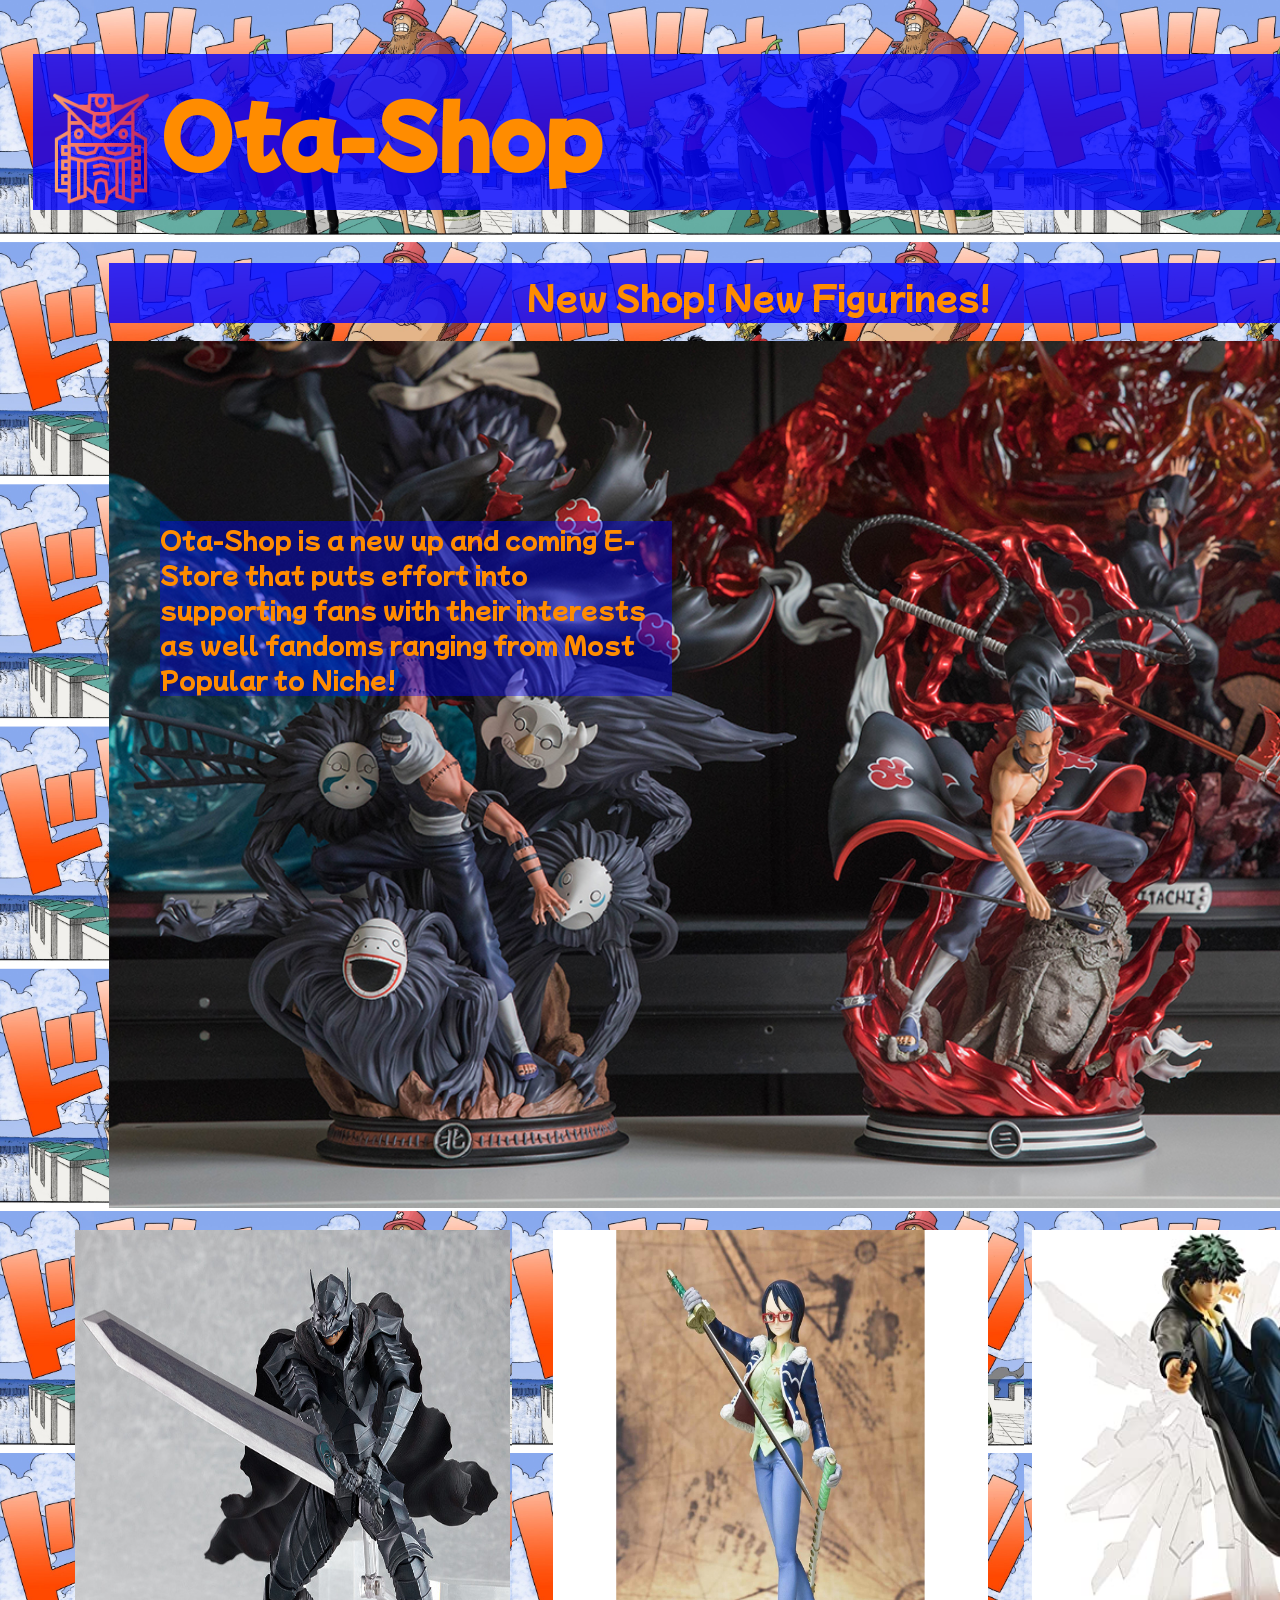
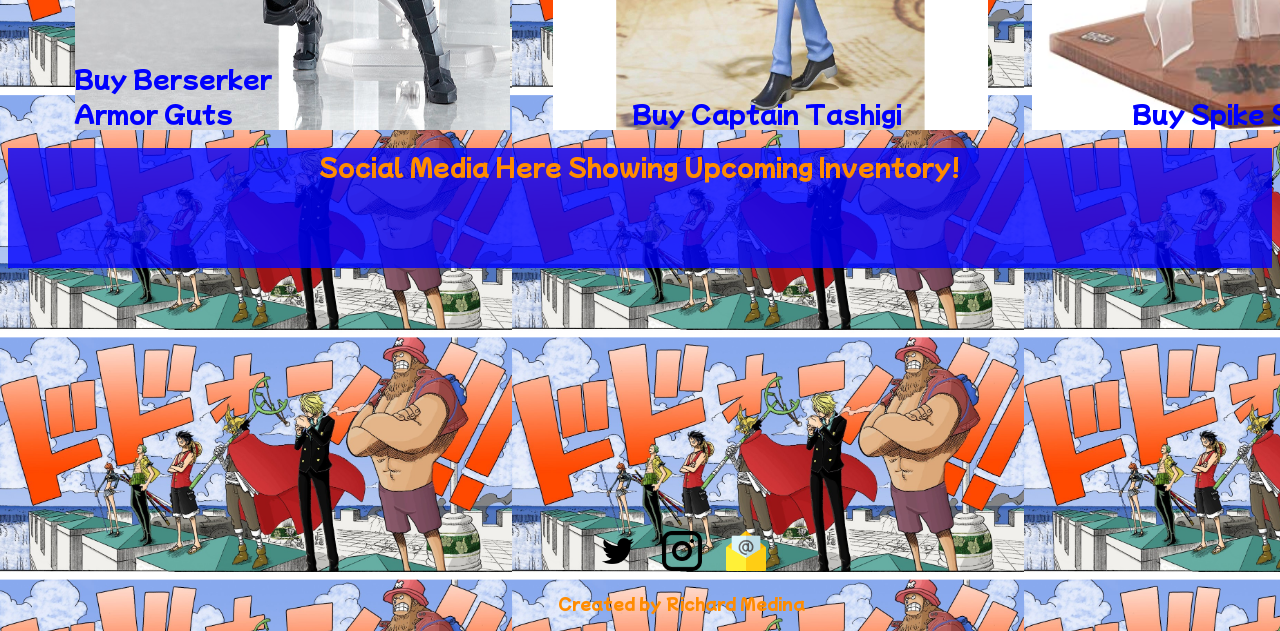
<file: index.html>
<!DOCTYPE html>
<html lang="en" dir="ltr">
    <head>
        <meta charset="utf-8">
        <meta name="viewport" content="width=device-width, initial-scale=1.0">
        <title>Richard Medina - Project 1</title>
        <link href="https://fonts.googleapis.com/css2?family=Mochiy+Pop+P+One&display=swap" rel="stylesheet">
        <link rel="stylesheet" href="website.css" type="text/css">
    </head>
    <body>
        <div class="header">
            <h1 class="head"><b class="a">O</b><b class="b">t</b><b class="c">a</b><b class="d">-</b><b class="e">S</b><b class="f">h</b><b class="g">o</b><b class="h">p</b></h1>
            <img src="images2/gundam.png" alt="gundam icon" class="icon">
        </div>
        <div class="webslide">
            <div class="textSlideshow">
                <div class="textSlide">New Shop! New Figurines!</div>
                <div class="textSlide">Grand Opening 25%OFF!</div>
                <div class="textSlide">Posters Coming Soon!</div>
            </div>
        </div>  
        <br>
        <div class="bigimagecontainer">
            <img src="images2/bigimage1.jpg" alt="figures" class="big1">
            <p class="p1">Ota-Shop is a new up and coming E-Store that puts effort into supporting fans with their interests as well fandoms ranging from Most Popular to Niche!</p>
        </div>
        <br>
        <section class="imgContainer">
            <div class="Sale">
                <img src="images2/Guts.jpg" alt="Guts" class="i1">
                <a href="#Guts" class="link1">Buy Berserker Armor Guts</a>
            </div>
            <div class="Sale">    
                <img src="images2/tashigi.jpg" alt="Marine Tashigi" class="i2">
                <a href="#Tashigi" class="link2">Buy Captain Tashigi</a>
            </div>
            <div class="Sale">    
                <img src="images2/Spike.jpg" alt="Spike Spiegel" class="i3">
                <a href="#Spike" class="link3">Buy Spike Spiegel</a>
            </div>       
        </section>
        <br>
        <div>
        <footer class="socials">Social Media Here Showing Upcoming Inventory!</footer>
        <figure align="center" class="media">
        <img src="images2/twitter.png" alt="twitter icon" class="i1">
        <img src="images2/instagram.png" alt="instagram icon" class="i2">
        <img src="images2/email.png" alt="email icon" class="i3">
        <p>Created by Richard Medina</p>
        </figure>
        </div>           
        <div class="modalWindow" id="Guts">
            <section class="content">
                <a class="close" href="#">&#x2718;</a>
                <section class="info">
                    <img src="images2/Guts.jpg" alt="Image of Guts" class="img">
                    <div class="p"><p>Berserker Armor Guts</p><p>Put this badass character on display as he struggles on the borders of humanity and monstrousity!</p>                 
                         <span>$100.00</span> <i>Grand Opening! Now $75.00</i>
                         <a href="checkout.html"><button class="add1">Add To Cart</button></a>  
                </section>
            </section>
        </div> 
        <div class="modalWindow" id="Tashigi">
            <section class="content">
                <a class="close" href="#">&#x2718;</a>
                <section class="info">
                    <img src="images2/tashigi.jpg" alt="Image of Tashigi" class="img">
                    <div class="p"><p>Welcome Captain Tashigi to your display</p><p>The honor will be hers to stand by your side to take anyone down!</p>
                         <span>$75.00</span> <i>Grand Opening! Now $56.00</i>
                         <a href="checkout.html"><button class="add2">Add To Cart</button></a> 
                </section>
            </section>
        </div>
        <div class="modalWindow" id="Spike">
            <section class="content">
                <a class="close" href="#">&#x2718;</a>
                <section class="info">
                    <img src="images2/Spike.jpg" alt="Image of Spike" class="img">
                    <div class="p"><p>The Space Cowboy himself! Spike Spiegel!</p><i>Pay him a pretty penny and he will have no problem being on display for you</i>                 
                        <br>
                        <span>$75.00</span> <i>Grand Opening! Now $56.00</i>
                        <a href="checkout.html"><button class="add3">Add To Cart</button></a>  
                </section>
            </section>
        </div>
        <script src="website.js">
            
        </script> 
    </body>
</html>
</file>
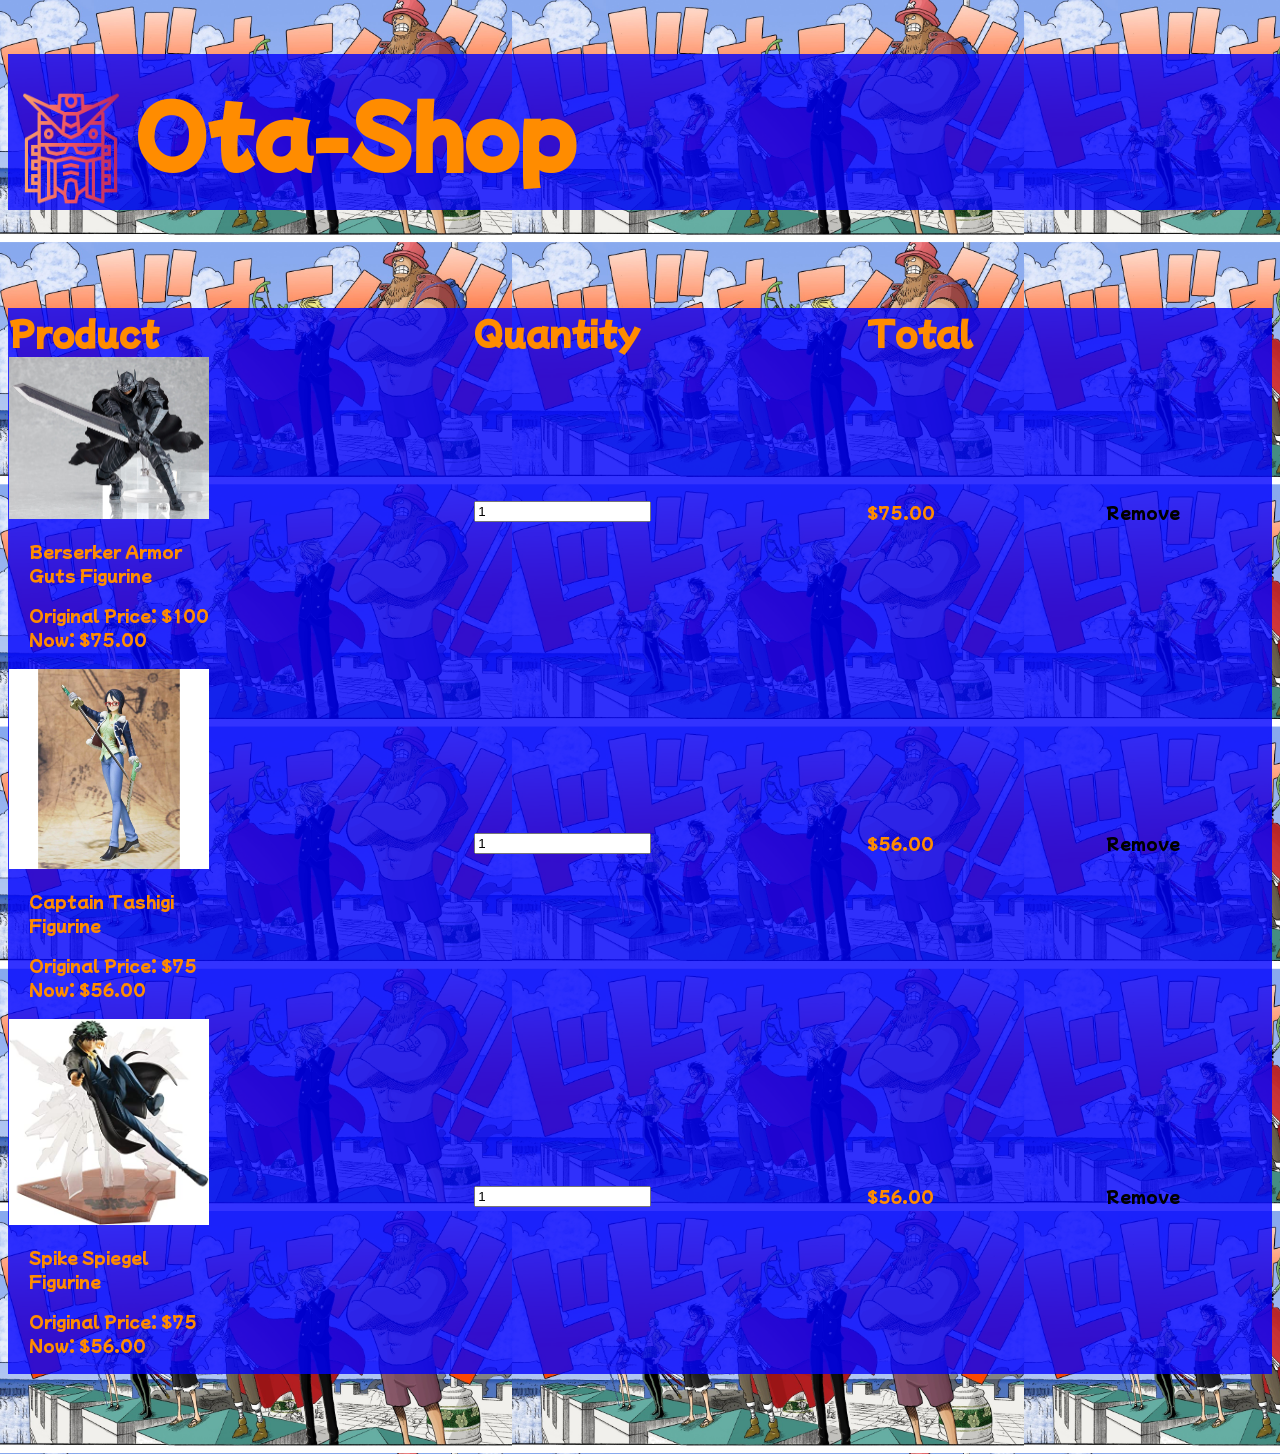
<file: checkout.html>
<!DOCTYPE html>
<html lang="en" dir="ltr">
    <head>
        <meta charset="utf-8">
        <meta name="viewport" content="width=device-width, initial-scale=1.0">
        <title>Richard Medina - Project 1</title>
        <link href="https://fonts.googleapis.com/css2?family=Mochiy+Pop+P+One&display=swap" rel="stylesheet">
        <link rel="stylesheet" href="checkout.css" type="text/css">
    </head>
    <body>
        <div class="header">
            <h1 class="head"> <a href="website.html"><b class="a">O</b><b class="b">t</b><b class="c">a</b><b class="d">-</b><b class="e">S</b><b class="f">h</b><b class="g">o</b><b class="h">p</b></a></h1>
            <img src="images2/gundam.png" alt="gundam icon" class="icon">
        </div>
        <div class="Purchase">
            <table>
                <tr class="cart">
                    <th>Product</th>
                    <th>Quantity</th>
                    <th>Total</th>
                </tr>
                <br>
                <tr>
                    <td>
                        <div class="item">
                            <img src="images2/Guts.jpg" alt="image of Guts">
                            <div class="info">
                                <p>Berserker Armor Guts Figurine</p>
                                <p>Original Price: $100 Now: $75.00</p>
                            </div>
                        </div>
                    </td>
                    <td><input type="number" value="1"></td>
                    <td class="price">$75.00</td>
                    <td><a href="">Remove</a></td>
                </tr>
                <tr>
                    <td>
                        <div class="item">
                            <img src="images2/tashigi.jpg" alt="image of Tashigi">
                            <div class="info">
                                <p>Captain Tashigi Figurine</p>
                                <p>Original Price: $75 Now: $56.00</p>
                            </div>
                        </div>
                    </td>
                    <td><input type="number" value="1"></td>
                    <td class="price">$56.00</td>
                    <td><a href="">Remove</a></td>
                </tr>
                <tr>
                    <td>
                        <div class="item">
                            <img src="images2/Spike.jpg" alt="image of Spike">
                            <div class="info">
                                <p>Spike Spiegel Figurine</p>
                                <p>Original Price: $75 Now: $56.00</p>
                            </div>
                        </div>
                    </td>
                    <td><input type="number" value="1"></td>
                    <td class="price">$56.00</td>
                    <td><a href="">Remove</a></td>
                </tr>
            </table>
         </div>
    </body>
</file>
<file: website.css>
*{box-sizing: border-box;}
body{
    background-image: url(images2/strawhats.jpg);
}
.head{  
      font-family: 'Mochiy Pop P One', sans-serif;
      color: darkorange;
      background-color: rgba(0, 0, 255, 0.8);
      position: relative;
      width: auto;
  }
.a{
    opacity: 0;
    animation: bigletter 1s forwards;
}
.b{
    opacity: 0;
    animation: bigletter 1s 1s forwards;
}
.c{
    opacity: 0;
    animation: bigletter 1s 2s forwards;
}
.d{
    opacity: 0;
    animation: bigletter 1s 3s forwards;
}
.e{
    opacity: 0;
    animation: bigletter 1s 4s forwards;
}
.f{
    opacity: 0;
    animation: bigletter 1s 5s forwards;
}
.g{
    opacity: 0;
    animation: bigletter 1s 6s forwards;
}
.h{
    opacity: 0;
    animation: bigletter 1s 7s forwards;
}
@keyframes bigletter{
    from{opacity: 0;}
    to{opacity: 1;}
}
.icon{
    position: absolute;
}    
.webslide{
    margin: auto;
    margin-left: auto;
    margin-right: auto;
    overflow: hidden;
}
.textSlideshow{
    width: 300%;
    height: 100%;
    animation: slideshow 20s infinite backwards;
}
.textSlide{
    width: 33.333%;
    float: left;
    height: 100%;
    text-align: center;
}
.textSlide:nth-child(1){
    color: darkorange;
    font-family: 'Mochiy Pop P One', sans-serif;
    background-color: rgba(0, 0, 255, 0.8);
    animation-delay: 0s;
}
.textSlide:nth-child(2){
    color: darkorange;
    font-family: 'Mochiy Pop P One', sans-serif;
    background-color: rgba(0, 0, 255, 0.8);
    animation-delay: 0s;
}
.textSlide:nth-child(3){
    color: darkorange;
    font-family: 'Mochiy Pop P One', sans-serif;
    background-color: rgba(0, 0, 255, 0.8);
    animation-delay: 0s;
}
@keyframes slideshow{
    0%{margin-left: 0%;}
    20%{margin-left: 0%;}
    33%{margin-left: -100%;}
    66%{margin-left: -100%;}
    80%{margin-left: -200%;}
    95%{margin-left: -200%;}
}
.big1{
    position: relative;
    width: 100%;
}
.p1{
    position: absolute;
    font-size: 1.5em;
    font-family: 'Mochiy Pop P One', sans-serif;
    color: darkorange;
    background-color: rgba(0, 0, 255, 0.4); 
    bottom: 15%;
    left: 10%;
}
.Sale{
    width: 30%;
    height: 100%;
    float: left;
    margin-left: 3%;
    position: relative;
}
.imgContainer img{
    width: 100%;
    height: 100%;
    position: relative;
}
.link1{
    color: blue;
    font-family: 'Mochiy Pop P One', sans-serif;
    right: 40%;
    bottom: 0%;
    position: absolute;
    text-decoration: none;
    outline: none;
}
.link2{
    color: blue;
    font-family: 'Mochiy Pop P One', sans-serif;
    left: 20%;
    bottom: 0%;
    position: absolute;
    text-decoration: none;
    outline: none;
}
.link3{
    color: blue;
    font-family: 'Mochiy Pop P One', sans-serif;
    left: 25%;
    bottom: 0%;
    position: absolute;
    text-decoration: none;
    outline: none;
}
.link1:hover{
    text-decoration: underline;
    color: darkorange;
}
.link2:hover{
    text-decoration: underline;
    color: darkorange;
}
.link3:hover{
    text-decoration: underline;
    color: darkorange;
}
.modalWindow{
    background-color: rgba(0, 0, 255, 0.4);
    position: fixed;
    top: 0px;
    bottom: 0px;
    left: 0px;
    right: 0px;
    opacity: 0;
    pointer-events: none;
}
.modalWindow:target{
    opacity: 1;
    pointer-events: all;
    transition: ease-in 0.5s;
}
.content{
    border-radius: 20px ;
    background-color: rgba(0, 180, 180, 0.4);
    margin: auto;
    position: relative;
}
.img{
    width: 45%;
    margin: 5%;
}
.p{
    font-family: 'Mochiy Pop P One', sans-serif;
    color: darkorange; 
    position: absolute;
}
.close{
    text-decoration: none;
    height: 20px;
    color: darkorange;
    padding-left: 10px;
}
.close:hover{
    color: red;
}
.add1{
    font-family: 'Mochiy Pop P One', sans-serif;
    text-decoration: none;
    color: white;
    background-color: rgba(0, 180, 180, 0.4);
}
.add1:hover{
    color: red;
}
.add2{
    font-family: 'Mochiy Pop P One', sans-serif;
    text-decoration: none;
    color: white;
    background-color: rgba(0, 180, 180, 0.4);
}
.add2:hover{
    color: red;
}
.add3{
    font-family: 'Mochiy Pop P One', sans-serif;
    text-decoration: none;
    color: white;
    background-color: rgba(0, 180, 180, 0.4);
}
.add3:hover{
    color: red;
}
.socials{
    font-family: 'Mochiy Pop P One', sans-serif;
    color: darkorange;
    text-align: center;
    background-color: rgba(0, 0, 255, 0.8);
    position: relative;
}
.media{
    position: absolute;
}
.media p{
    font-family: 'Mochiy Pop P One', sans-serif;
    color: darkorange;
}
.i1{
    margin: 0px 10px;
}
.i2{
    margin: 0px 10px;
}
.i3{
    margin: 0px 10px;
}            
@media only screen and (min-width: 900px){
body{
    background-image: url(images2/strawhats.jpg);
    background-size: 40%;
}    
.head{
      width: 1450px;
      font-size: 5em;
      padding: 20px 10%;
      left: 2%;
  }
.icon{
    top: 10%;
    width: 8%;
    height: 13%;
    left: 50px;
}      
.webslide{
    margin-left: 8%;
    width: 1300px;
    height: 60px;
}
.textSlide:nth-child(1){
    font-size: 2em;
    padding-top: 10px;
}
.textSlide:nth-child(2){
    font-size: 2em;
    padding-top: 10px;
}
.textSlide:nth-child(3){
    font-size: 2em;
    padding-top: 10px;
} 
.bigimagecontainer{
    width: 1300px;
    margin-left: auto;
    margin-right: auto;
    margin-left: 8%;
}
.p1{
    font-size: 1.5em;
    width: 40%;
    bottom: 20%;
    left: 12.5%;     
}
.imgContainer{
    width: 1450px;
    height: 500px;
}
.imgContainer img{
    left: 3%;
}
.link1{
    font-size: 1.5em;
    margin-left: 22px;
}
.link2{
    font-size: 1.5em;
    margin-left: 15px;
}
.link3{
    font-size: 1.5em;
    margin-left: 15px;
}
.content{
    width: 550px;
    height: 450px;
    margin-top: 100px;
}
.p{
    bottom: 5%;
}
.socials{
    font-size: 1.5em;
    height: 120px;
}
.media{
    top: 235%;
    left: 40.5%;
}
.i1{
    width: 40px;
}
.i2{
    width: 40px;
}
.i3{
    width: 40px;
}
}
@media only screen and (max-width: 899px) and (min-width: 450px){
    body{
        background-image: url(images2/strawhats.jpg);
        background-size: 50%; 
    }
    .head{
        width: 750px;
        font-size: 3em;
        padding: 20px 10%;
    }
  .icon{
      top: 5%;
      width: 8%;
      height: 8%;
      left: 20px;
  }      
  .webslide{
      margin-left: 8%;
      width: 650px;
      height: 60px;
  }
  .textSlide:nth-child(1){
      font-size: 2em;
      padding-top: 10px;
  }
  .textSlide:nth-child(2){
      font-size: 2em;
      padding-top: 10px;
  }
  .textSlide:nth-child(3){
      font-size: 2em;
      padding-top: 10px;
  } 
  .bigimagecontainer{
      width: 650px;
      margin-left: auto;
      margin-right: auto;
      margin-left: 8%;
  }
  .p1{
      font-size: 1em;
      width: 40%;
      bottom: 60%;
      left: 12.5%;     
  }
  .imgContainer{
      width: 650px;
      height: 250px;
  }
  .imgContainer img{
      left: 20%;
  }
  .link1{
      font-size: 1em;
      left: 50px;
  }
  .link2{
      font-size: 1em;
  }
  .link3{
      font-size: 1em;
  }
  .content{
      width: 550px;
      height: 450px;
      margin-top: 100px;
  }
  .p{
      bottom: 5%;
  }
  .socials{
      font-size: 1.5em;
      height: 100px;
  }
  .media{
      top: 240%;
      left: 40%;
  }
  .i1{
      width: 40px;
  }
  .i2{
      width: 40px;
  }
  .i3{
      width: 40px;
  }
  }
  @media only screen and (max-width: 450px){
    body{
        background-image: url(images2/strawhats.jpg);
        background-size: 50%;
    }  
    .head{
        width: 400px;
        font-size: 2em;
        padding: 20px 10%;
    }
  .icon{
      top: 4%;
      width: 7%;
      height: 6%;
      left: 20px;
  }      
  .webslide{
      margin-left: 8%;
      width: 350px;
      height: 60px;
  }
  .textSlide:nth-child(1){
      font-size: 1.5em;
      padding-top: 10px;
  }
  .textSlide:nth-child(2){
      font-size: 1.5em;
      padding-top: 10px;
  }
  .textSlide:nth-child(3){
      font-size: 1.5em;
      padding-top: 10px;
  } 
  .bigimagecontainer{
      width: 350px;
      margin-left: auto;
      margin-right: auto;
      margin-left: 8%;
  }
  .p1{
      font-size: 10px;
      width: 45%;
      bottom: 65%;
      left: 12.5%;     
  }
  .imgContainer{
      width: 350px;
      height: 100px;
  }
  .imgContainer img{
      left: 20%;
  }
  .link1{
      font-size: 8px;
      left: 35%;
  }
  .link2{
      font-size: 8px;
      left: 35%;
  }
  .link3{
      font-size: 8px;
      left: 35%
  }
  .content{
      width: 400px;
      height: 400px;
      margin-top: 100px;
  }
  .p{
      bottom: 5%;
  }
  .socials{
      font-size: 1.5em;
      height: 100px;
  }
  .media{
      top: 240%;
      left: 40%;
  }
  .i1{
      width: 40px;
  }
  .i2{
      width: 40px;
  }
  .i3{
      width: 40px;
  }
}
</file>
<file: checkout.css>
*{box-sizing: border-box;}
body{
    background-image: url(images2/strawhats.jpg);
    background-size: 40%;
}
.head{  
      font-family: 'Mochiy Pop P One', sans-serif;
      background-color: rgba(0, 0, 255, 0.8);
      position: relative;
      width: auto;
      width: 1450px;
      font-size: 5em;
      padding: 20px 10%;
  }
.head a{
    color: darkorange;
}  
.a{
    opacity: 0;
    animation: bigletter 1s forwards;
}
.b{
    opacity: 0;
    animation: bigletter 1s 1s forwards;
}
.c{
    opacity: 0;
    animation: bigletter 1s 2s forwards;
}
.d{
    opacity: 0;
    animation: bigletter 1s 3s forwards;
}
.e{
    opacity: 0;
    animation: bigletter 1s 4s forwards;
}
.f{
    opacity: 0;
    animation: bigletter 1s 5s forwards;
}
.g{
    opacity: 0;
    animation: bigletter 1s 6s forwards;
}
.h{
    opacity: 0;
    animation: bigletter 1s 7s forwards;
}
@keyframes bigletter{
    from{opacity: 0;}
    to{opacity: 1;}
}
.icon{
    position: absolute;
    top: 10%;
    width: 8%;
    height: 13%;
    left: 20px;
}    
.Purchase{
    margin: 80px auto;
}
table{
    width: 100%;
    border-collapse: collapse;
    background-color: rgba(0, 0, 255, 0.8);
}
.item{
    width: 200px;
    height: 200px;
    margin-right: 10px;
}
.item img{
    width: 100%;
}
.info{
    float: right;
    font-family: 'Mochiy Pop P One', sans-serif;
    color: darkorange;
    margin-left: 10%;
}
.cart{
    font-family: 'Mochiy Pop P One', sans-serif;
    color: darkorange;
    text-align: left;
    font-size: 2em;
}
a{
    color: black;
    text-decoration: none;
    font-family: 'Mochiy Pop P One', sans-serif;
}
.price{
    font-family: 'Mochiy Pop P One', sans-serif;
    color: darkorange;
}
</file>
